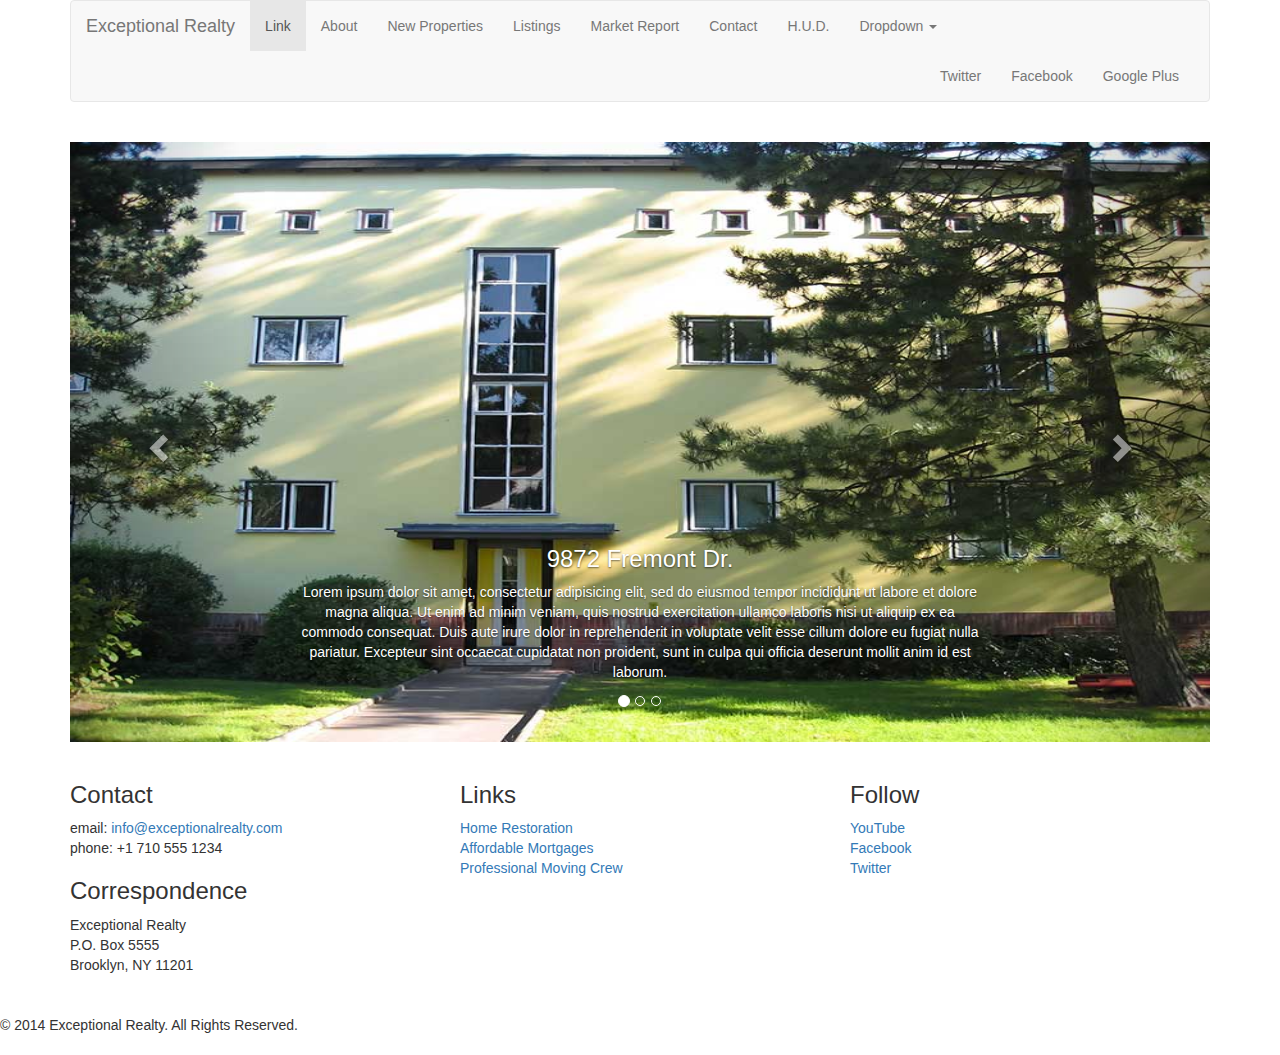
<file: new-properties.html>
<!DOCTYPE html>
<html lang="en">
  <head>
    <meta charset="utf-8">
    <meta http-equiv="X-UA-Compatible" content="IE=edge">
    <meta name="viewport" content="width=device-width, initial-scale=1">
    <!-- The above 3 meta tags *must* come first in the head; any other head content must come *after* these tags -->
    <title>Exceptional Realty Group - Luxury Homes - About</title>

    <!-- Bootstrap -->
    <link href="css/bootstrap.min.css" rel="stylesheet">

    <!--- CUSTOM --->
    <link rel="stylesheet" href="/css/style.css">
    <!-- HTML5 shim and Respond.js for IE8 support of HTML5 elements and media queries -->
    <!-- WARNING: Respond.js doesn't work if you view the page via file:// -->
    <!--[if lt IE 9]>
      <script src="https://oss.maxcdn.com/html5shiv/3.7.3/html5shiv.min.js"></script>
      <script src="https://oss.maxcdn.com/respond/1.4.2/respond.min.js"></script>
    <![endif]-->
  </head>
  <body>

    <div class="container">

      <div class="row">
        <div class="col-sm-12">
                  <nav class="navbar navbar-default">
            <div class="container-fluid">
              <!-- Brand and toggle get grouped for better mobile display -->
              <div class="navbar-header">
                <button type="button" class="navbar-toggle collapsed" data-toggle="collapse" data-target="#bs-example-navbar-collapse-1" aria-expanded="false">
                  <span class="sr-only">Toggle navigation</span>
                  <span class="icon-bar"></span>
                  <span class="icon-bar"></span>
                  <span class="icon-bar"></span>
                </button>
                <a class="navbar-brand" href="#">Exceptional Realty</a>
              </div>

              <!-- Collect the nav links, forms, and other content for toggling -->
              <div class="collapse navbar-collapse" id="bs-example-navbar-collapse-1">
                <ul class="nav navbar-nav">
                  <li class="active"><a href="index.html">Link <span class="sr-only">(current)</span></a></li>
                  <li><a href="index.html">About</a></li>
                  <li><a href="new-properties.html">New Properties</a></li>
                  <li><a href="#">Listings</a></li>
                  <li><a href="#">Market Report</a></li>
                  <li><a href="#">Contact</a></li>
                  <li><a href="#" target="_blank">H.U.D.</a></li>
                  <li class="dropdown">
                    <a href="#" class="dropdown-toggle" data-toggle="dropdown" role="button" aria-haspopup="true" aria-expanded="false">Dropdown <span class="caret"></span></a>
                  </ul>
                  <!---Social nav links--->
                  <ul class="nav navbar-nav navbar-right">
                  <li><a class="twit" href="#" title="Twitter">Twitter</a>
                  </li>
                  <li><a class="fbook" href="#" title="Facebook">Facebook</a></li>
                  <li><a class="gplus" href="#" title="Google Plus">Google Plus</a></li>
                </ul>
              </div><!-- /.navbar-collapse -->
            </div><!-- /.container-fluid -->
          </nav>
        </div>
      </div>

      <div class="row">
        <div class="col-xs-12">

          <!-- Image Carousel -->
          <div id="carousel-example-generic" class="carousel slide" data-ride="carousel">
            <!-- Indicators -->
            <ol class="carousel-indicators">
              <li data-target="#carousel-example-generic" data-slide-to="0" class="active"></li>
              <li data-target="#carousel-example-generic" data-slide-to="1"></li>
              <li data-target="#carousel-example-generic" data-slide-to="2"></li>
            </ol>

            <!-- Wrapper for slides -->
            <div class="carousel-inner" role="listbox">
              <div class="item active">
                <img src="images/new-2.jpg" alt="9872 Fremont Drive">
                <div class="carousel-caption">
                  <h3>9872 Fremont Dr.</h3>
                  <p>Lorem ipsum dolor sit amet, consectetur adipisicing elit, sed do eiusmod tempor incididunt ut
                    labore et dolore magna aliqua. Ut enim ad minim veniam, quis nostrud exercitation ullamco laboris nisi
                    ut aliquip ex ea commodo consequat. Duis aute irure dolor in reprehenderit in voluptate velit esse cillum dolore eu fugiat nulla pariatur.
                    Excepteur sint occaecat cupidatat non proident, sunt in culpa qui officia deserunt
                    mollit anim id est laborum.</p>
                </div>
              </div>
              <div class="item">
                <img src="images/new-1.jpg" alt="304 Olson Rd.">
                <div class="carousel-caption">
                  <h3>304 Olson Rd.</h3>
                  <p>Lorem ipsum dolor sit amet, consectetur adipisicing elit, sed do eiusmod tempor incididunt ut
                    labore et dolore magna aliqua. Ut enim ad minim veniam, quis nostrud exercitation ullamco laboris nisi
                    ut aliquip ex ea commodo consequat. Duis aute irure dolor in reprehenderit in voluptate velit esse cillum dolore eu fugiat nulla pariatur.
                    Excepteur sint occaecat cupidatat non proident, sunt in culpa qui officia deserunt
                    mollit anim id est laborum.</p>
                </div>
              </div>

            </div>

            <!-- Controls -->
                <a class="left carousel-control" href="#carousel-example-generic" role="button" data-slide="prev">
                  <span class="glyphicon glyphicon-chevron-left" aria-hidden="true"></span>
                  <span class="sr-only">Previous</span>
                </a>
                <a class="right carousel-control" href="#carousel-example-generic" role="button" data-slide="next">
                  <span class="glyphicon glyphicon-chevron-right" aria-hidden="true"></span>
                  <span class="sr-only">Next</span>
                </a>
              </div>

            </div> <!-- .col-xs-12 -->
          </div> <!-- .row -->

      <div class="row">
        <div class="col-sm-4">
          <h3>Contact</h3>
          <p>
            email: <a href="mailto:info@exceptionalrealty.com">info@exceptionalrealty.com</a><br>
            phone: +1 710 555 1234
          </p>
          <h3>Correspondence</h3>
          <address>
            Exceptional Realty<br>
            P.O. Box 5555<br>
            Brooklyn, NY 11201
          </address>
        </div>
        <div class="col-sm-4">
          <h3>Links</h3>
          <p>
            <a href="#" target="_blank">Home Restoration</a><br>
            <a href="#" target="_blank">Affordable Mortgages</a><br>
            <a href="#" target="_blank">Professional Moving Crew</a>
          </p>
        </div>
        <div class="col-sm-4">
          <h3>Follow</h3>
          <p>
            <a href="#" target="_blank">YouTube</a><br>
            <a href="#" target="_blank">Facebook</a><br>
            <a href="#" target="_blank">Twitter</a>
          </p>
        </div>
        </div>
      </div>

      <div class="row">

        <div class="col-sm-12">
          &copy; 2014 Exceptional Realty. All Rights Reserved.
        </div>
      </div>
    </div> <!---Container--->
    <!-- jQuery (necessary for Bootstrap's JavaScript plugins) -->
    <script src="https://ajax.googleapis.com/ajax/libs/jquery/1.12.4/jquery.min.js"></script>
    <!-- Include all compiled plugins (below), or include individual files as needed -->
    <script src="js/bootstrap.min.js"></script>
  </body>
  </html>
</file>
<file: css/style.css>
/*////Media////*/

img, video, audio, iframe, table, form {
  width: 100%; /* IE */
  max-width: 100%; /* FF, Safari, Chrome */
}

/*//// LAYOUT STYLES////*/

.row {
  margin-bottom: 20px;
}

/*//// CAROUSEL STYLES //////*/

#carousel-example-generic .item img {
  height: auto;
}

.carousel-caption p {
  display: none;
}

@media only screen and (min-width: 768px) {

  #carousel-example-generic .item img {
    height: 384px;
  }

}

@media only screen and (min-width: 992px) {

  #carousel-example-generic .item img {
    height: 496px;
  }
  .carousel-caption p {
    display: block;
  }
}

@media only screen and (min-width: 1200px) {

  #carousel-example-generic .item img {
    height: 600px;
  }
}
</file>
